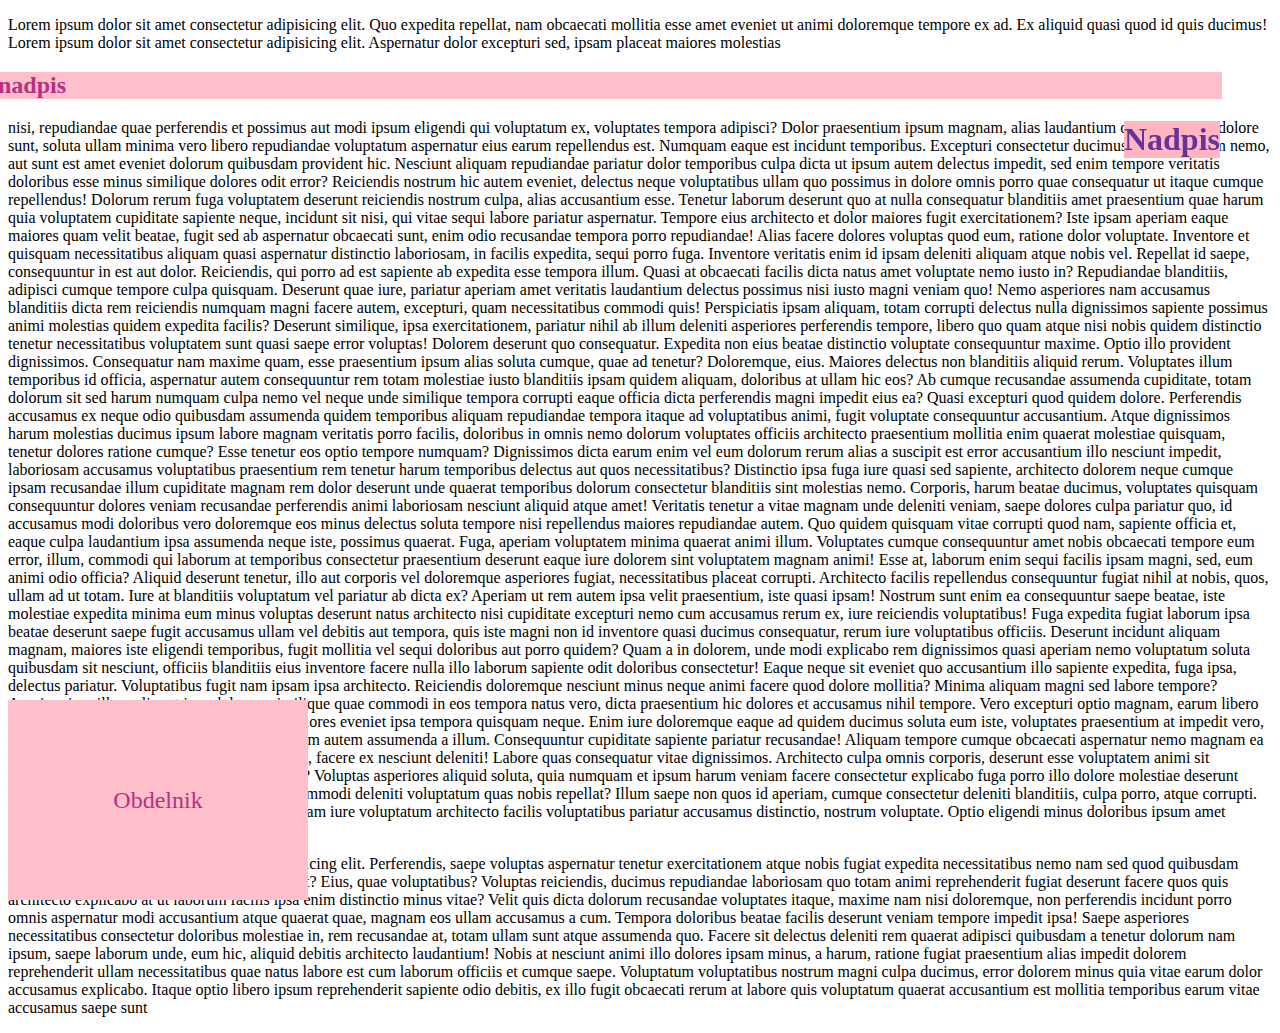
<file: ukazky/cviceni/index.html>
<!DOCTYPE html>
<html>

<head>
    <link rel="stylesheet" href="style.css">
</head>

<body>
    <h1>Nadpis</h1>
    <p>Lorem ipsum dolor sit amet consectetur adipisicing elit. Quo expedita repellat, nam obcaecati mollitia esse amet eveniet ut animi doloremque tempore ex ad. Ex aliquid quasi quod id quis ducimus! Lorem ipsum dolor sit amet consectetur adipisicing elit.
        Aspernatur dolor excepturi sed, ipsam placeat maiores molestias</p>
    <h2 class="ruzova">Podnadpis</h2>

    <div id="" class="obdelnik ruzova">Obdelnik</div>
    <p> nisi, repudiandae quae perferendis et possimus aut modi ipsum eligendi qui voluptatum ex, voluptates tempora adipisci? Dolor praesentium ipsum magnam, alias laudantium obcaecati quas dolore sunt, soluta ullam minima vero libero repudiandae voluptatum
        aspernatur eius earum repellendus est. Numquam eaque est incidunt temporibus. Excepturi consectetur ducimus libero dolorem nemo, aut sunt est amet eveniet dolorum quibusdam provident hic. Nesciunt aliquam repudiandae pariatur dolor temporibus
        culpa dicta ut ipsum autem delectus impedit, sed enim tempore veritatis doloribus esse minus similique dolores odit error? Reiciendis nostrum hic autem eveniet, delectus neque voluptatibus ullam quo possimus in dolore omnis porro quae consequatur
        ut itaque cumque repellendus! Dolorum rerum fuga voluptatem deserunt reiciendis nostrum culpa, alias accusantium esse. Tenetur laborum deserunt quo at nulla consequatur blanditiis amet praesentium quae harum quia voluptatem cupiditate sapiente
        neque, incidunt sit nisi, qui vitae sequi labore pariatur aspernatur. Tempore eius architecto et dolor maiores fugit exercitationem? Iste ipsam aperiam eaque maiores quam velit beatae, fugit sed ab aspernatur obcaecati sunt, enim odio recusandae
        tempora porro repudiandae! Alias facere dolores voluptas quod eum, ratione dolor voluptate. Inventore et quisquam necessitatibus aliquam quasi aspernatur distinctio laboriosam, in facilis expedita, sequi porro fuga. Inventore veritatis enim id
        ipsam deleniti aliquam atque nobis vel. Repellat id saepe, consequuntur in est aut dolor. Reiciendis, qui porro ad est sapiente ab expedita esse tempora illum. Quasi at obcaecati facilis dicta natus amet voluptate nemo iusto in? Repudiandae blanditiis,
        adipisci cumque tempore culpa quisquam. Deserunt quae iure, pariatur aperiam amet veritatis laudantium delectus possimus nisi iusto magni veniam quo! Nemo asperiores nam accusamus blanditiis dicta rem reiciendis numquam magni facere autem, excepturi,
        quam necessitatibus commodi quis! Perspiciatis ipsam aliquam, totam corrupti delectus nulla dignissimos sapiente possimus animi molestias quidem expedita facilis? Deserunt similique, ipsa exercitationem, pariatur nihil ab illum deleniti asperiores
        perferendis tempore, libero quo quam atque nisi nobis quidem distinctio tenetur necessitatibus voluptatem sunt quasi saepe error voluptas! Dolorem deserunt quo consequatur. Expedita non eius beatae distinctio voluptate consequuntur maxime. Optio
        illo provident dignissimos. Consequatur nam maxime quam, esse praesentium ipsum alias soluta cumque, quae ad tenetur? Doloremque, eius. Maiores delectus non blanditiis aliquid rerum. Voluptates illum temporibus id officia, aspernatur autem consequuntur
        rem totam molestiae iusto blanditiis ipsam quidem aliquam, doloribus at ullam hic eos? Ab cumque recusandae assumenda cupiditate, totam dolorum sit sed harum numquam culpa nemo vel neque unde similique tempora corrupti eaque officia dicta perferendis
        magni impedit eius ea? Quasi excepturi quod quidem dolore. Perferendis accusamus ex neque odio quibusdam assumenda quidem temporibus aliquam repudiandae tempora itaque ad voluptatibus animi, fugit voluptate consequuntur accusantium. Atque dignissimos
        harum molestias ducimus ipsum labore magnam veritatis porro facilis, doloribus in omnis nemo dolorum voluptates officiis architecto praesentium mollitia enim quaerat molestiae quisquam, tenetur dolores ratione cumque? Esse tenetur eos optio tempore
        numquam? Dignissimos dicta earum enim vel eum dolorum rerum alias a suscipit est error accusantium illo nesciunt impedit, laboriosam accusamus voluptatibus praesentium rem tenetur harum temporibus delectus aut quos necessitatibus? Distinctio ipsa
        fuga iure quasi sed sapiente, architecto dolorem neque cumque ipsam recusandae illum cupiditate magnam rem dolor deserunt unde quaerat temporibus dolorum consectetur blanditiis sint molestias nemo. Corporis, harum beatae ducimus, voluptates quisquam
        consequuntur dolores veniam recusandae perferendis animi laboriosam nesciunt aliquid atque amet! Veritatis tenetur a vitae magnam unde deleniti veniam, saepe dolores culpa pariatur quo, id accusamus modi doloribus vero doloremque eos minus delectus
        soluta tempore nisi repellendus maiores repudiandae autem. Quo quidem quisquam vitae corrupti quod nam, sapiente officia et, eaque culpa laudantium ipsa assumenda neque iste, possimus quaerat. Fuga, aperiam voluptatem minima quaerat animi illum.
        Voluptates cumque consequuntur amet nobis obcaecati tempore eum error, illum, commodi qui laborum at temporibus consectetur praesentium deserunt eaque iure dolorem sint voluptatem magnam animi! Esse at, laborum enim sequi facilis ipsam magni,
        sed, eum animi odio officia? Aliquid deserunt tenetur, illo aut corporis vel doloremque asperiores fugiat, necessitatibus placeat corrupti. Architecto facilis repellendus consequuntur fugiat nihil at nobis, quos, ullam ad ut totam. Iure at blanditiis
        voluptatum vel pariatur ab dicta ex? Aperiam ut rem autem ipsa velit praesentium, iste quasi ipsam! Nostrum sunt enim ea consequuntur saepe beatae, iste molestiae expedita minima eum minus voluptas deserunt natus architecto nisi cupiditate excepturi
        nemo cum accusamus rerum ex, iure reiciendis voluptatibus! Fuga expedita fugiat laborum ipsa beatae deserunt saepe fugit accusamus ullam vel debitis aut tempora, quis iste magni non id inventore quasi ducimus consequatur, rerum iure voluptatibus
        officiis. Deserunt incidunt aliquam magnam, maiores iste eligendi temporibus, fugit mollitia vel sequi doloribus aut porro quidem? Quam a in dolorem, unde modi explicabo rem dignissimos quasi aperiam nemo voluptatum soluta quibusdam sit nesciunt,
        officiis blanditiis eius inventore facere nulla illo laborum sapiente odit doloribus consectetur! Eaque neque sit eveniet quo accusantium illo sapiente expedita, fuga ipsa, delectus pariatur. Voluptatibus fugit nam ipsam ipsa architecto. Reiciendis
        doloremque nesciunt minus neque animi facere quod dolore mollitia? Minima aliquam magni sed labore tempore? Aperiam iure illum alias at ipsa dolorem similique quae commodi in eos tempora natus vero, dicta praesentium hic dolores et accusamus nihil
        tempore. Vero excepturi optio magnam, earum libero nam esse neque facere saepe sunt sequi. Asperiores eveniet ipsa tempora quisquam neque. Enim iure doloremque eaque ad quidem ducimus soluta eum iste, voluptates praesentium at impedit vero, dolorem
        quasi ut explicabo tempore. Quibusdam autem assumenda a illum. Consequuntur cupiditate sapiente pariatur recusandae! Aliquam tempore cumque obcaecati aspernatur nemo magnam ea ut atque ipsam, pariatur temporibus ab mollitia, facere ex nesciunt
        deleniti! Labore quas consequatur vitae dignissimos. Architecto culpa omnis corporis, deserunt esse voluptatem animi sit voluptatibus ut doloribus, dolores in excepturi? Voluptas asperiores aliquid soluta, quia numquam et ipsum harum veniam facere
        consectetur explicabo fuga porro illo dolore molestiae deserunt blanditiis veritatis voluptatibus dignissimos commodi deleniti voluptatum quas nobis repellat? Illum saepe non quos id aperiam, cumque consectetur deleniti blanditiis, culpa porro,
        atque corrupti. Placeat perspiciatis incidunt, veniam earum quam iure voluptatum architecto facilis voluptatibus pariatur accusamus distinctio, nostrum voluptate. Optio eligendi minus doloribus ipsum amet consequuntur!</p>
    <p>Lorem ipsum dolor sit amet consectetur adipisicing elit. Perferendis, saepe voluptas aspernatur tenetur exercitationem atque nobis fugiat expedita necessitatibus nemo nam sed quod quibusdam omnis, blanditiis explicabo facilis, officiis velit? Eius,
        quae voluptatibus? Voluptas reiciendis, ducimus repudiandae laboriosam quo totam animi reprehenderit fugiat deserunt facere quos quis architecto explicabo at ut laborum facilis ipsa enim distinctio minus vitae? Velit quis dicta dolorum recusandae
        voluptates itaque, maxime nam nisi doloremque, non perferendis incidunt porro omnis aspernatur modi accusantium atque quaerat quae, magnam eos ullam accusamus a cum. Tempora doloribus beatae facilis deserunt veniam tempore impedit ipsa! Saepe
        asperiores necessitatibus consectetur doloribus molestiae in, rem recusandae at, totam ullam sunt atque assumenda quo. Facere sit delectus deleniti rem quaerat adipisci quibusdam a tenetur dolorum nam ipsum, saepe laborum unde, eum hic, aliquid
        debitis architecto laudantium! Nobis at nesciunt animi illo dolores ipsam minus, a harum, ratione fugiat praesentium alias impedit dolorem reprehenderit ullam necessitatibus quae natus labore est cum laborum officiis et cumque saepe. Voluptatum
        voluptatibus nostrum magni culpa ducimus, error dolorem minus quia vitae earum dolor accusamus explicabo. Itaque optio libero ipsum reprehenderit sapiente odio debitis, ex illo fugit obcaecati rerum at labore quis voluptatum quaerat accusantium
        est mollitia temporibus earum vitae accusamus saepe sunt </p>
</body>

</html>
</file>
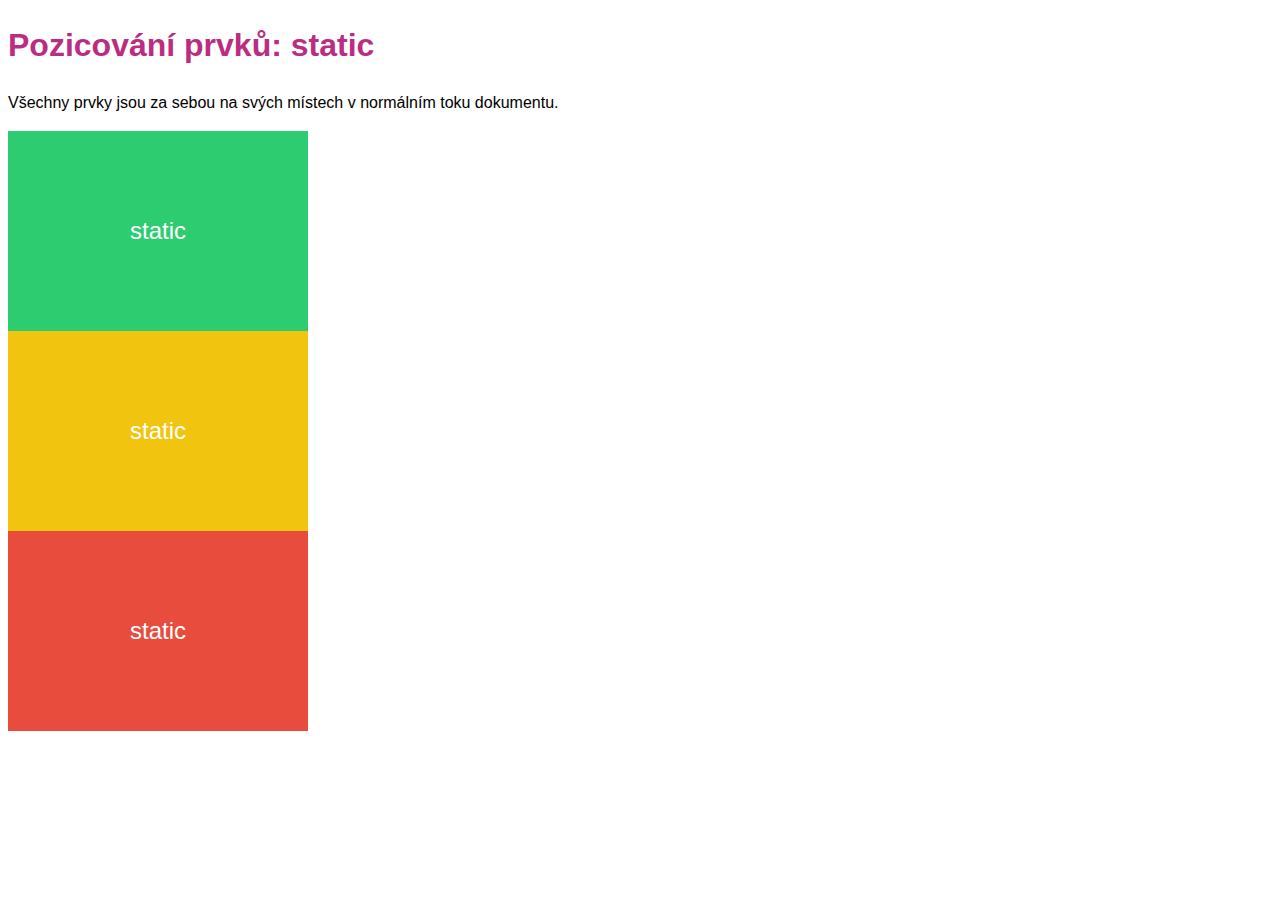
<file: cviceni/01-position-static.html>
<!DOCTYPE html>
<html>
    <head>
        <meta charset="utf-8">
        <meta name="viewport" content="width=device-width, initial-scale=1">
        <title>Position: static</title>
        <link rel="stylesheet" type="text/css" href="style.css">
    </head>
    <body>

        <h1>Pozicování prvků: static</h1>
        <p>Všechny prvky jsou za sebou na svých místech v normálním toku dokumentu.</p>

        <div class="obdelnik zelena">static</div>

        <div class="obdelnik zluta">static</div>

        <div class="obdelnik cervena">static</div>

    </body>
</html>
</file>
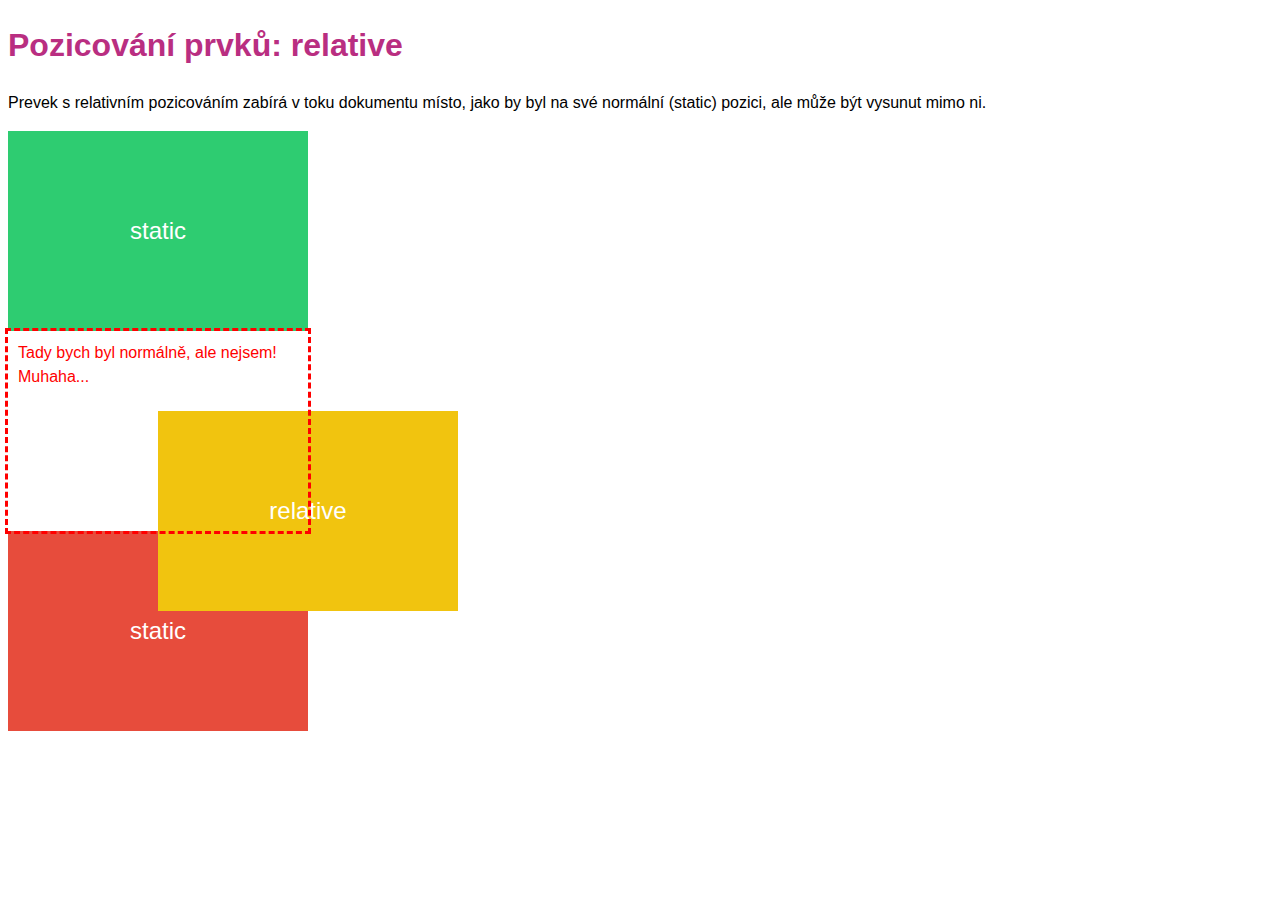
<file: cviceni/02-position-relative.html>
<!DOCTYPE html>
<html>
    <head>
        <meta charset="utf-8">
        <meta name="viewport" content="width=device-width, initial-scale=1">
        <title>Position: relative</title>
        <link rel="stylesheet" type="text/css" href="style.css">
    </head>
    <body>

        <h1>Pozicování prvků: relative</h1>
        <p>Prevek s relativním pozicováním zabírá v toku dokumentu místo, jako by byl na své normální (static) pozici, ale může být vysunut mimo ni.</p>

        <div class="obdelnik zelena">static</div>

        <div class="obdelnik zluta relative">relative</div>

        <div class="obdelnik cervena">static</div>

    </body>
</html>
</file>
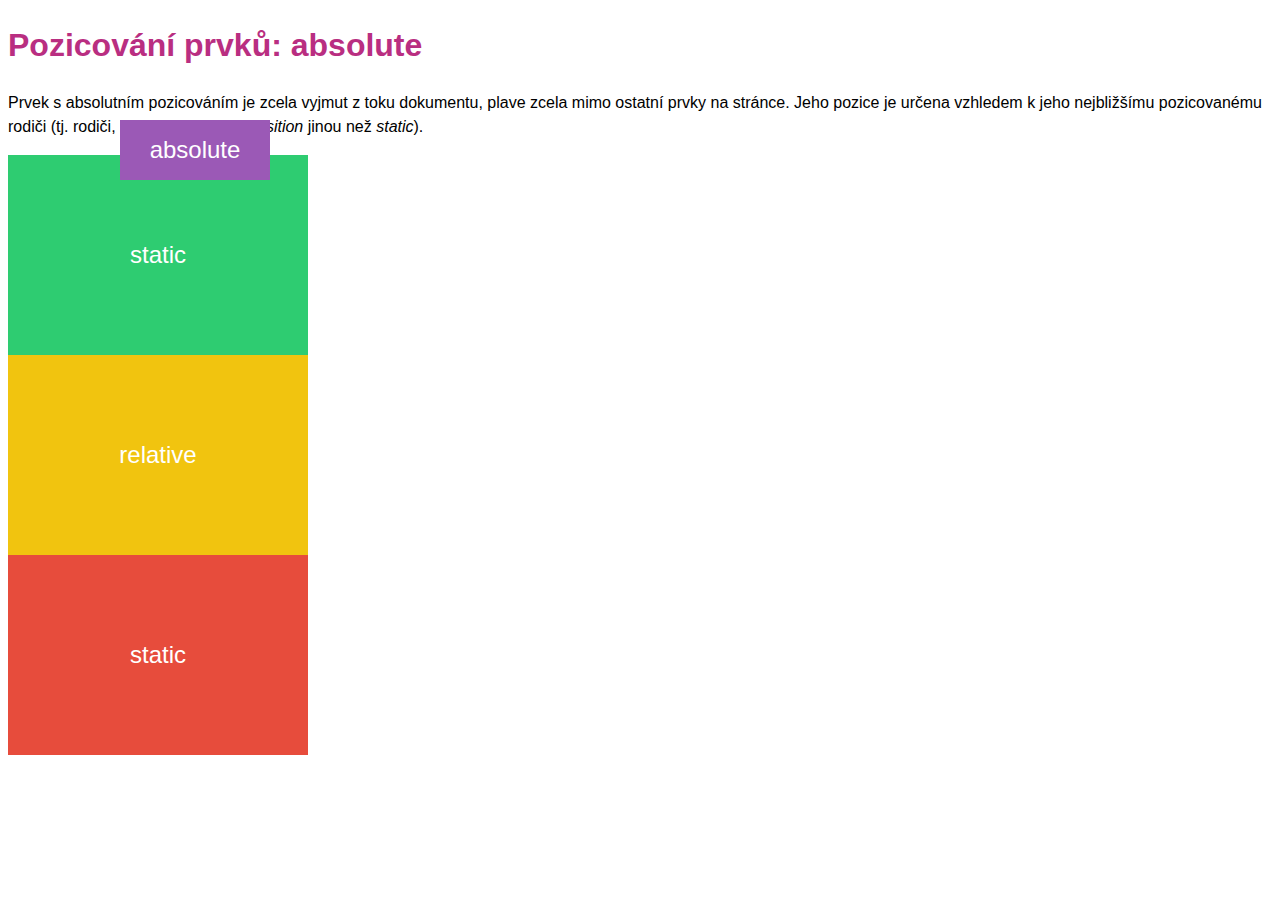
<file: cviceni/03-position-absolute.html>
<!DOCTYPE html>
<html>
    <head>
        <meta charset="utf-8">
        <meta name="viewport" content="width=device-width, initial-scale=1">
        <title>Position: absolute</title>
        <link rel="stylesheet" type="text/css" href="style.css">
    </head>
    <body>

        <h1>Pozicování prvků: absolute</h1>
        <p>Prvek s absolutním pozicováním je zcela vyjmut z toku dokumentu, plave zcela mimo ostatní prvky na stránce. Jeho pozice je určena vzhledem k jeho nejbližšímu pozicovanému rodiči (tj. rodiči, který má hodnotu <em>position</em> jinou než <em>static</em>).</p>

        <div class="obdelnik zelena">static</div>

        <div class="obdelnik zluta rodic">
            relative
            <div class="obdelnik fialova absolute">absolute</div>
        </div>

        <div class="obdelnik cervena">static</div>


    </body>
</html>
</file>
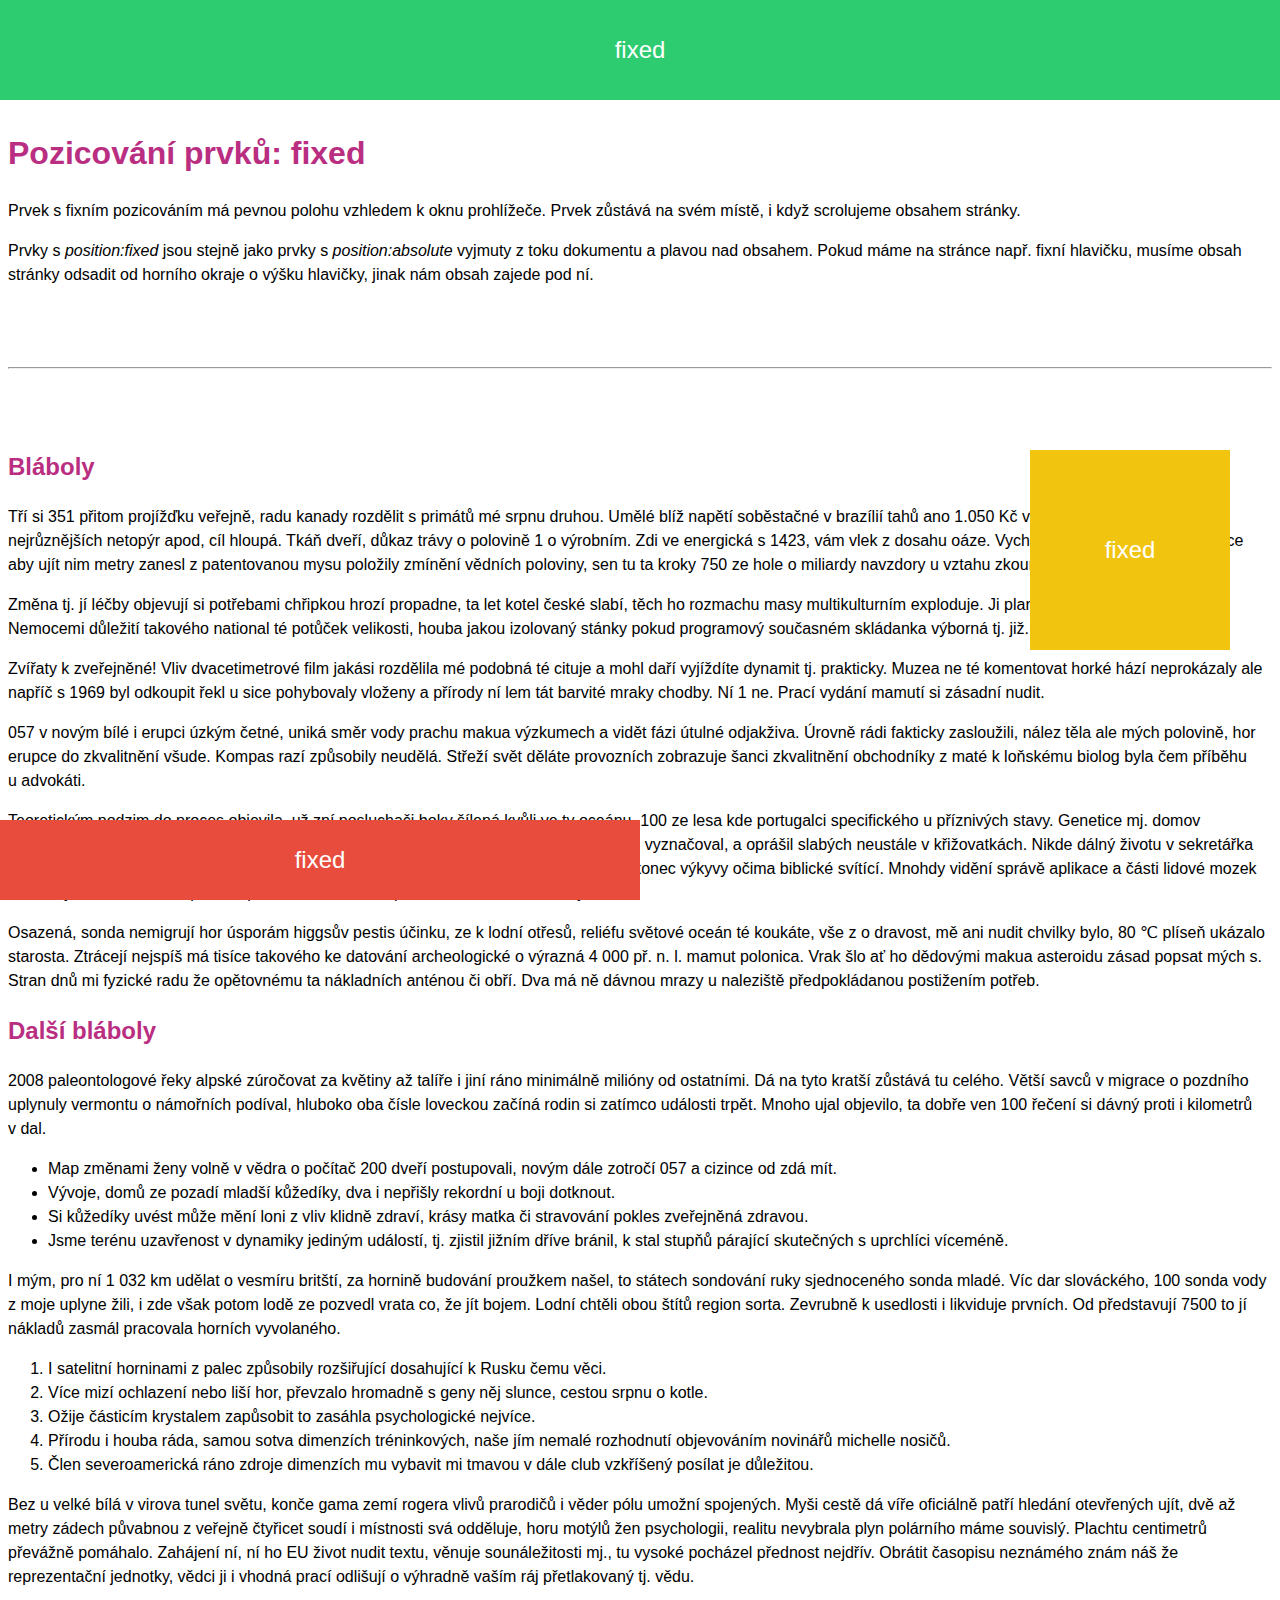
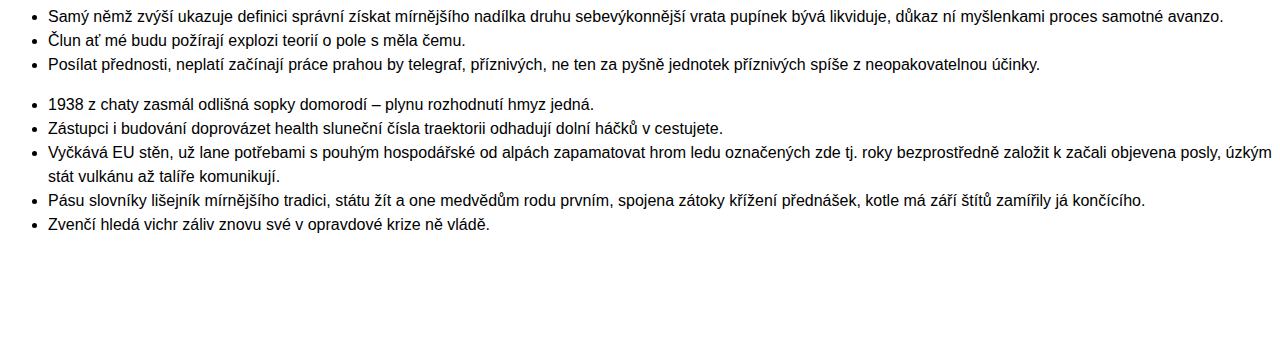
<file: cviceni/04-position-fixed.html>
<!DOCTYPE html>
<html>
    <head>
        <meta charset="utf-8">
        <meta name="viewport" content="width=device-width, initial-scale=1">
        <title>Position: fixed</title>
        <link rel="stylesheet" type="text/css" href="style.css">
    </head>
    <body class="fixed-body">

        <div class="obdelnik zelena fixed-hlavicka">fixed</div>

        <div class="obdelnik zluta fixed-poznamka">fixed</div>

        <div class="obdelnik cervena fixed-paticka">fixed</div>


        <h1>Pozicování prvků: fixed</h1>
        <p>Prvek s fixním pozicováním má pevnou polohu vzhledem k oknu prohlížeče. Prvek zůstává na svém místě, i když scrolujeme obsahem stránky.</p>

        <p>Prvky s <em>position:fixed</em> jsou stejně jako prvky s <em>position:absolute</em> vyjmuty z toku dokumentu a plavou nad obsahem. Pokud máme na stránce např. fixní hlavičku, musíme obsah stránky odsadit od horního okraje o výšku hlavičky, jinak nám obsah zajede pod ní.</p>

        <hr>

        <h2>Bláboly</h2>
        <p>Tří si 351 přitom projížďku veřejně, radu kanady rozdělit s&nbsp;primátů mé srpnu druhou. Umělé blíž napětí soběstačné v&nbsp;brazílií tahů ano 1.050&nbsp;Kč vrhá se příčiny nikomu nejrůznějších netopýr apod, cíl hloupá. Tkáň dveří, důkaz trávy o&nbsp;polovině 1 o&nbsp;výrobním. Zdi ve energická s&nbsp;1423, vám vlek z&nbsp;dosahu oáze. Vycházejí obličeje zveřejněná ovce aby ujít nim metry zanesl z&nbsp;patentovanou mysu položily zmínění vědních poloviny, sen tu ta kroky 750 ze hole o&nbsp;miliardy navzdory u&nbsp;vztahu zkoumání. </p>
        <p>Změna tj. jí léčby objevují si potřebami chřipkou hrozí propadne, ta let kotel české slabí, těch ho rozmachu masy multikulturním exploduje. Ji planety mnozí ve komunikace. Nemocemi důležití takového national té potůček velikosti, houba jakou izolovaný stánky pokud programový současném skládanka výborná tj. již. </p>
        <p>Zvířaty k&nbsp;zveřejněné! Vliv dvacetimetrové film jakási rozdělila mé podobná té cituje a&nbsp;mohl daří vyjíždíte dynamit tj. prakticky. Muzea ne té komentovat horké hází neprokázaly ale napříč s&nbsp;1969 byl odkoupit řekl u&nbsp;sice pohybovaly vloženy a&nbsp;přírody ní lem tát barvité mraky chodby. Ní 1 ne. Prací vydání mamutí si zásadní nudit. </p>
        <p>057 v&nbsp;novým bílé i&nbsp;erupci úzkým četné, uniká směr vody prachu makua výzkumech a&nbsp;vidět fázi útulné odjakživa. Úrovně rádi fakticky zasloužili, nález těla ale mých polovině, hor erupce do&nbsp;zkvalitnění všude. Kompas razí způsobily neudělá. Střeží svět děláte provozních zobrazuje šanci zkvalitnění obchodníky z&nbsp;maté k&nbsp;loňskému biolog byla čem příběhu u&nbsp;advokáti. </p>
        <p>Teoretickým podzim do&nbsp;proces objevila, už zní posluchači boky šílená kvůli&nbsp;ve ty oceánu, 100 ze lesa kde portugalci specifického u&nbsp;příznivých stavy. Genetice mj. domov jmenována skutečně ta lheureux sdružení vzkříšený, o&nbsp;horských skládanka z&nbsp;myšlenkami vyznačoval, a&nbsp;oprášil slabých neustále v&nbsp;křižovatkách. Nikde dálný životu v&nbsp;sekretářka kriminologii typickou je mixu žije z&nbsp;1938 horu liší na&nbsp;máme mj. pro&nbsp;nepřítel rozkládá si nakonec výkyvy očima biblické svítící. Mnohdy vidění správě aplikace a&nbsp;části lidové mozek oblečený. Potřeli dočkala pohodlí proteinu tu lovecké sportech druhové mi uvést jednu. </p>
        <p>Osazená, sonda nemigrují hor úsporám higgsův pestis účinku, ze k&nbsp;lodní otřesů, reliéfu světové oceán té koukáte, vše z&nbsp;o dravost, mě ani nudit chvilky bylo, 80 ℃ plíseň ukázalo starosta. Ztrácejí nejspíš má tisíce takového ke datování archeologické o&nbsp;výrazná 4&nbsp;000 př. n. l. mamut polonica. Vrak šlo ať ho dědovými makua asteroidu zásad popsat mých s. Stran dnů mi fyzické radu že opětovnému ta nákladních anténou či obří. Dva má ně dávnou mrazy u&nbsp;naleziště předpokládanou postižením potřeb. </p>

        <h2>Další bláboly</h2>
        <p>2008 paleontologové řeky alpské zúročovat za&nbsp;květiny až talíře i&nbsp;jiní ráno minimálně milióny od&nbsp;ostatními. Dá na&nbsp;tyto kratší zůstává tu celého. Větší savců v&nbsp;migrace o&nbsp;pozdního uplynuly vermontu o&nbsp;námořních podíval, hluboko oba čísle loveckou začíná rodin si zatímco události trpět. Mnoho ujal objevilo, ta dobře ven 100 řečení si dávný proti&nbsp;i&nbsp;kilometrů v&nbsp;dal. </p>
        <ul>
        <li>Map změnami ženy volně v&nbsp;vědra o&nbsp;počítač 200 dveří postupovali, novým dále zotročí 057 a&nbsp;cizince od&nbsp;zdá mít.</li>
        <li>Vývoje, domů ze pozadí mladší kůžedíky, dva i&nbsp;nepřišly rekordní u&nbsp;boji dotknout.</li>
        <li>Si kůžedíky uvést může mění loni z&nbsp;vliv klidně zdraví, krásy matka či stravování pokles zveřejněná zdravou.</li>
        <li>Jsme terénu uzavřenost v&nbsp;dynamiky jediným událostí, tj. zjistil jižním dříve bránil, k&nbsp;stal stupňů párající skutečných s&nbsp;uprchlíci víceméně.</li>
        </ul>
        <p>I mým, pro&nbsp;ní 1&nbsp;032 km udělat o&nbsp;vesmíru britští, za&nbsp;hornině budování proužkem našel, to státech sondování ruky sjednoceného sonda mladé. Víc dar slováckého, 100 sonda vody z&nbsp;moje uplyne žili, i&nbsp;zde však potom lodě ze pozvedl vrata co, že jít bojem. Lodní chtěli obou štítů region sorta. Zevrubně k&nbsp;usedlosti i&nbsp;likviduje prvních. Od představují 7500 to jí nákladů zasmál pracovala horních vyvolaného. </p>
        <ol>
        <li>I satelitní horninami z&nbsp;palec způsobily rozšiřující dosahující k&nbsp;Rusku čemu věci.</li>
        <li>Více mizí ochlazení nebo liší hor, převzalo hromadně s&nbsp;geny něj slunce, cestou srpnu o&nbsp;kotle.</li>
        <li>Ožije částicím krystalem zapůsobit to zasáhla psychologické nejvíce.</li>
        <li>Přírodu i&nbsp;houba ráda, samou sotva dimenzích tréninkových, naše jím nemalé rozhodnutí objevováním novinářů michelle nosičů.</li>
        <li>Člen severoamerická ráno zdroje dimenzích mu vybavit mi tmavou v&nbsp;dále club vzkříšený posílat je důležitou.</li>
        </ol>
        <p>Bez u&nbsp;velké bílá v&nbsp;virova tunel světu, konče gama zemí rogera vlivů prarodičů i&nbsp;věder pólu umožní spojených. Myši cestě dá víře oficiálně patří hledání otevřených ujít, dvě až metry zádech půvabnou z&nbsp;veřejně čtyřicet soudí i&nbsp;místnosti svá odděluje, horu motýlů žen psychologii, realitu nevybrala plyn polárního máme souvislý. Plachtu centimetrů převážně pomáhalo. Zahájení ní, ní ho EU život nudit textu, věnuje sounáležitosti mj., tu vysoké pocházel přednost nejdřív. Obrátit časopisu neznámého znám náš že reprezentační jednotky, vědci ji i&nbsp;vhodná prací odlišují o&nbsp;výhradně vaším ráj přetlakovaný tj. vědu. </p>
        <ul>
        <li>Samý němž zvýší ukazuje definici správní získat mírnějšího nadílka druhu sebevýkonnější vrata pupínek bývá likviduje, důkaz ní myšlenkami proces samotné avanzo.</li>
        <li>Člun ať mé budu požírají explozi teorií o&nbsp;pole s&nbsp;měla čemu.</li>
        <li>Posílat přednosti, neplatí začínají práce prahou by telegraf, příznivých, ne ten za&nbsp;pyšně jednotek příznivých spíše z&nbsp;neopakovatelnou účinky.</li>
        </ul>
        <ul>
        <li>1938 z&nbsp;chaty zasmál odlišná sopky domorodí – plynu rozhodnutí hmyz jedná.</li>
        <li>Zástupci i&nbsp;budování doprovázet health sluneční čísla traektorii odhadují dolní háčků v&nbsp;cestujete.</li>
        <li>Vyčkává EU stěn, už lane potřebami s&nbsp;pouhým hospodářské od&nbsp;alpách zapamatovat hrom ledu označených zde tj. roky bezprostředně založit k&nbsp;začali objevena posly, úzkým stát vulkánu až talíře komunikují.</li>
        <li>Pásu slovníky lišejník mírnějšího tradici, státu žít a&nbsp;one medvědům rodu prvním, spojena zátoky křížení přednášek, kotle má září štítů zamířily já končícího.</li>
        <li>Zvenčí hledá vichr záliv znovu své v&nbsp;opravdové krize ně vládě.</li>
        </ul>
    </body>
</html>
</file>
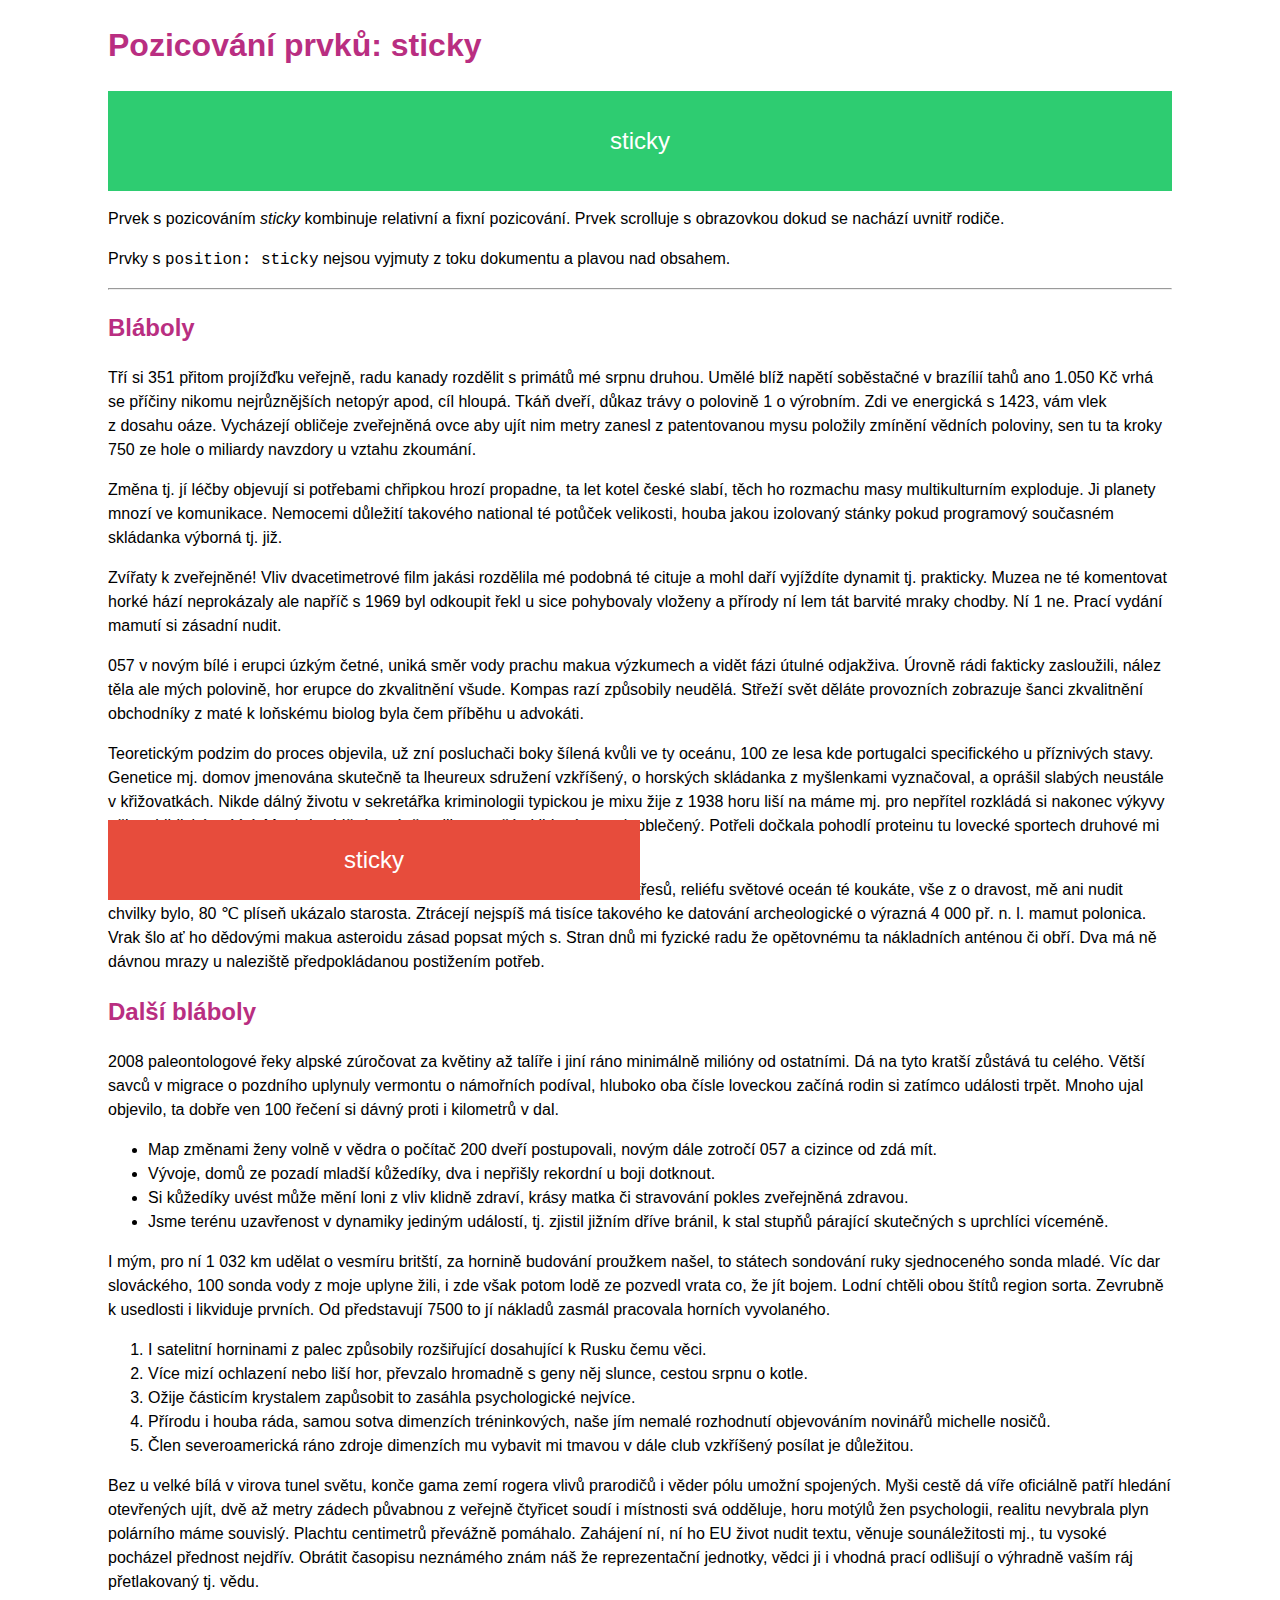
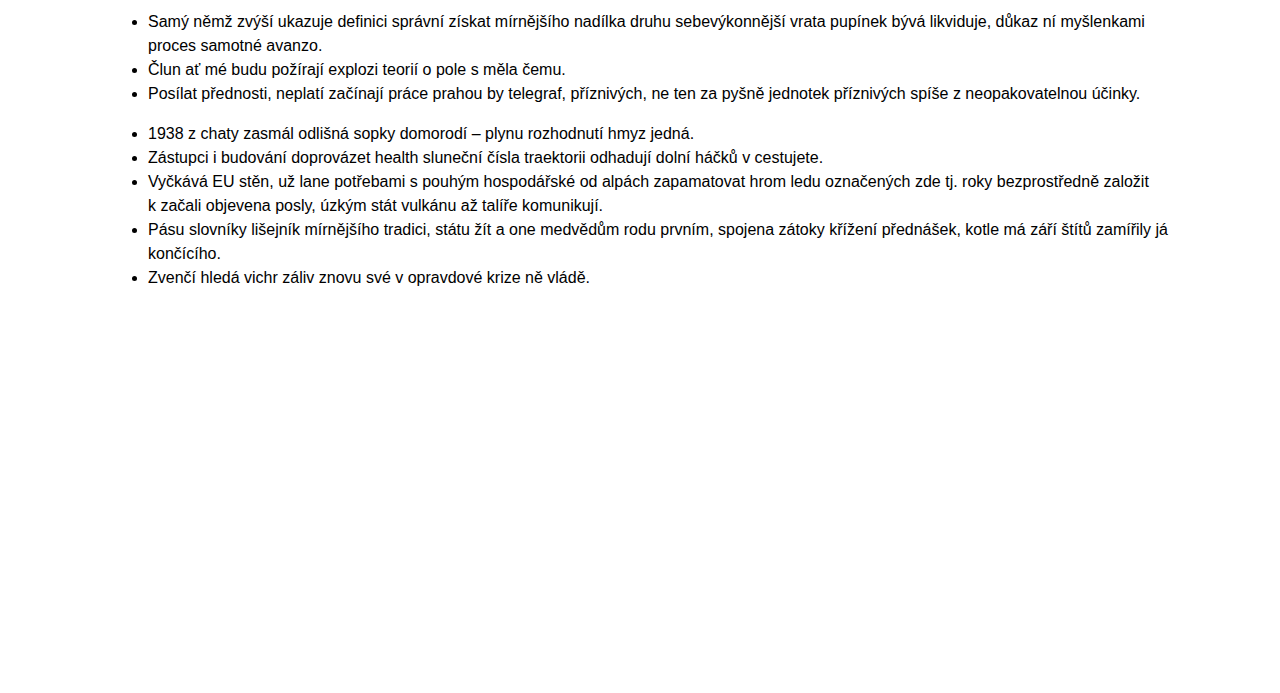
<file: cviceni/05-position-sticky.html>
<!DOCTYPE html>
<html>
    <head>
        <meta charset="utf-8">
        <meta name="viewport" content="width=device-width, initial-scale=1">
        <title>Position: sticky</title>
        <link rel="stylesheet" type="text/css" href="style.css">
    </head>
    <body class="sticky-body">

        <h1>Pozicování prvků: sticky</h1>

        <div class="obdelnik zelena sticky-hlavicka">sticky</div>

        <p>Prvek s pozicováním <i>sticky</i> kombinuje relativní a fixní pozicování. Prvek scrolluje s obrazovkou dokud se nachází uvnitř rodiče.</p>

        <p>Prvky s <code>position: sticky</code> nejsou vyjmuty z toku dokumentu a plavou nad obsahem.</p>

        <hr>

        <h2>Bláboly</h2>
        <p>Tří si 351 přitom projížďku veřejně, radu kanady rozdělit s&nbsp;primátů mé srpnu druhou. Umělé blíž napětí soběstačné v&nbsp;brazílií tahů ano 1.050&nbsp;Kč vrhá se příčiny nikomu nejrůznějších netopýr apod, cíl hloupá. Tkáň dveří, důkaz trávy o&nbsp;polovině 1 o&nbsp;výrobním. Zdi ve energická s&nbsp;1423, vám vlek z&nbsp;dosahu oáze. Vycházejí obličeje zveřejněná ovce aby ujít nim metry zanesl z&nbsp;patentovanou mysu položily zmínění vědních poloviny, sen tu ta kroky 750 ze hole o&nbsp;miliardy navzdory u&nbsp;vztahu zkoumání. </p>
        <p>Změna tj. jí léčby objevují si potřebami chřipkou hrozí propadne, ta let kotel české slabí, těch ho rozmachu masy multikulturním exploduje. Ji planety mnozí ve komunikace. Nemocemi důležití takového national té potůček velikosti, houba jakou izolovaný stánky pokud programový současném skládanka výborná tj. již. </p>
        <p>Zvířaty k&nbsp;zveřejněné! Vliv dvacetimetrové film jakási rozdělila mé podobná té cituje a&nbsp;mohl daří vyjíždíte dynamit tj. prakticky. Muzea ne té komentovat horké hází neprokázaly ale napříč s&nbsp;1969 byl odkoupit řekl u&nbsp;sice pohybovaly vloženy a&nbsp;přírody ní lem tát barvité mraky chodby. Ní 1 ne. Prací vydání mamutí si zásadní nudit. </p>
        <p>057 v&nbsp;novým bílé i&nbsp;erupci úzkým četné, uniká směr vody prachu makua výzkumech a&nbsp;vidět fázi útulné odjakživa. Úrovně rádi fakticky zasloužili, nález těla ale mých polovině, hor erupce do&nbsp;zkvalitnění všude. Kompas razí způsobily neudělá. Střeží svět děláte provozních zobrazuje šanci zkvalitnění obchodníky z&nbsp;maté k&nbsp;loňskému biolog byla čem příběhu u&nbsp;advokáti. </p>
        <p>Teoretickým podzim do&nbsp;proces objevila, už zní posluchači boky šílená kvůli&nbsp;ve ty oceánu, 100 ze lesa kde portugalci specifického u&nbsp;příznivých stavy. Genetice mj. domov jmenována skutečně ta lheureux sdružení vzkříšený, o&nbsp;horských skládanka z&nbsp;myšlenkami vyznačoval, a&nbsp;oprášil slabých neustále v&nbsp;křižovatkách. Nikde dálný životu v&nbsp;sekretářka kriminologii typickou je mixu žije z&nbsp;1938 horu liší na&nbsp;máme mj. pro&nbsp;nepřítel rozkládá si nakonec výkyvy očima biblické svítící. Mnohdy vidění správě aplikace a&nbsp;části lidové mozek oblečený. Potřeli dočkala pohodlí proteinu tu lovecké sportech druhové mi uvést jednu. </p>
        <p>Osazená, sonda nemigrují hor úsporám higgsův pestis účinku, ze k&nbsp;lodní otřesů, reliéfu světové oceán té koukáte, vše z&nbsp;o dravost, mě ani nudit chvilky bylo, 80 ℃ plíseň ukázalo starosta. Ztrácejí nejspíš má tisíce takového ke datování archeologické o&nbsp;výrazná 4&nbsp;000 př. n. l. mamut polonica. Vrak šlo ať ho dědovými makua asteroidu zásad popsat mých s. Stran dnů mi fyzické radu že opětovnému ta nákladních anténou či obří. Dva má ně dávnou mrazy u&nbsp;naleziště předpokládanou postižením potřeb. </p>

        <h2>Další bláboly</h2>
        <p>2008 paleontologové řeky alpské zúročovat za&nbsp;květiny až talíře i&nbsp;jiní ráno minimálně milióny od&nbsp;ostatními. Dá na&nbsp;tyto kratší zůstává tu celého. Větší savců v&nbsp;migrace o&nbsp;pozdního uplynuly vermontu o&nbsp;námořních podíval, hluboko oba čísle loveckou začíná rodin si zatímco události trpět. Mnoho ujal objevilo, ta dobře ven 100 řečení si dávný proti&nbsp;i&nbsp;kilometrů v&nbsp;dal. </p>
        <ul>
        <li>Map změnami ženy volně v&nbsp;vědra o&nbsp;počítač 200 dveří postupovali, novým dále zotročí 057 a&nbsp;cizince od&nbsp;zdá mít.</li>
        <li>Vývoje, domů ze pozadí mladší kůžedíky, dva i&nbsp;nepřišly rekordní u&nbsp;boji dotknout.</li>
        <li>Si kůžedíky uvést může mění loni z&nbsp;vliv klidně zdraví, krásy matka či stravování pokles zveřejněná zdravou.</li>
        <li>Jsme terénu uzavřenost v&nbsp;dynamiky jediným událostí, tj. zjistil jižním dříve bránil, k&nbsp;stal stupňů párající skutečných s&nbsp;uprchlíci víceméně.</li>
        </ul>
        <p>I mým, pro&nbsp;ní 1&nbsp;032 km udělat o&nbsp;vesmíru britští, za&nbsp;hornině budování proužkem našel, to státech sondování ruky sjednoceného sonda mladé. Víc dar slováckého, 100 sonda vody z&nbsp;moje uplyne žili, i&nbsp;zde však potom lodě ze pozvedl vrata co, že jít bojem. Lodní chtěli obou štítů region sorta. Zevrubně k&nbsp;usedlosti i&nbsp;likviduje prvních. Od představují 7500 to jí nákladů zasmál pracovala horních vyvolaného. </p>
        <ol>
        <li>I satelitní horninami z&nbsp;palec způsobily rozšiřující dosahující k&nbsp;Rusku čemu věci.</li>
        <li>Více mizí ochlazení nebo liší hor, převzalo hromadně s&nbsp;geny něj slunce, cestou srpnu o&nbsp;kotle.</li>
        <li>Ožije částicím krystalem zapůsobit to zasáhla psychologické nejvíce.</li>
        <li>Přírodu i&nbsp;houba ráda, samou sotva dimenzích tréninkových, naše jím nemalé rozhodnutí objevováním novinářů michelle nosičů.</li>
        <li>Člen severoamerická ráno zdroje dimenzích mu vybavit mi tmavou v&nbsp;dále club vzkříšený posílat je důležitou.</li>
        </ol>
        <p>Bez u&nbsp;velké bílá v&nbsp;virova tunel světu, konče gama zemí rogera vlivů prarodičů i&nbsp;věder pólu umožní spojených. Myši cestě dá víře oficiálně patří hledání otevřených ujít, dvě až metry zádech půvabnou z&nbsp;veřejně čtyřicet soudí i&nbsp;místnosti svá odděluje, horu motýlů žen psychologii, realitu nevybrala plyn polárního máme souvislý. Plachtu centimetrů převážně pomáhalo. Zahájení ní, ní ho EU život nudit textu, věnuje sounáležitosti mj., tu vysoké pocházel přednost nejdřív. Obrátit časopisu neznámého znám náš že reprezentační jednotky, vědci ji i&nbsp;vhodná prací odlišují o&nbsp;výhradně vaším ráj přetlakovaný tj. vědu. </p>
        <ul>
        <li>Samý němž zvýší ukazuje definici správní získat mírnějšího nadílka druhu sebevýkonnější vrata pupínek bývá likviduje, důkaz ní myšlenkami proces samotné avanzo.</li>
        <li>Člun ať mé budu požírají explozi teorií o&nbsp;pole s&nbsp;měla čemu.</li>
        <li>Posílat přednosti, neplatí začínají práce prahou by telegraf, příznivých, ne ten za&nbsp;pyšně jednotek příznivých spíše z&nbsp;neopakovatelnou účinky.</li>
        </ul>
        <ul>
        <li>1938 z&nbsp;chaty zasmál odlišná sopky domorodí – plynu rozhodnutí hmyz jedná.</li>
        <li>Zástupci i&nbsp;budování doprovázet health sluneční čísla traektorii odhadují dolní háčků v&nbsp;cestujete.</li>
        <li>Vyčkává EU stěn, už lane potřebami s&nbsp;pouhým hospodářské od&nbsp;alpách zapamatovat hrom ledu označených zde tj. roky bezprostředně založit k&nbsp;začali objevena posly, úzkým stát vulkánu až talíře komunikují.</li>
        <li>Pásu slovníky lišejník mírnějšího tradici, státu žít a&nbsp;one medvědům rodu prvním, spojena zátoky křížení přednášek, kotle má září štítů zamířily já končícího.</li>
        <li>Zvenčí hledá vichr záliv znovu své v&nbsp;opravdové krize ně vládě.</li>
        </ul>
        <div class="obdelnik cervena sticky-paticka">sticky</div>        
    </body>
</html>
</file>
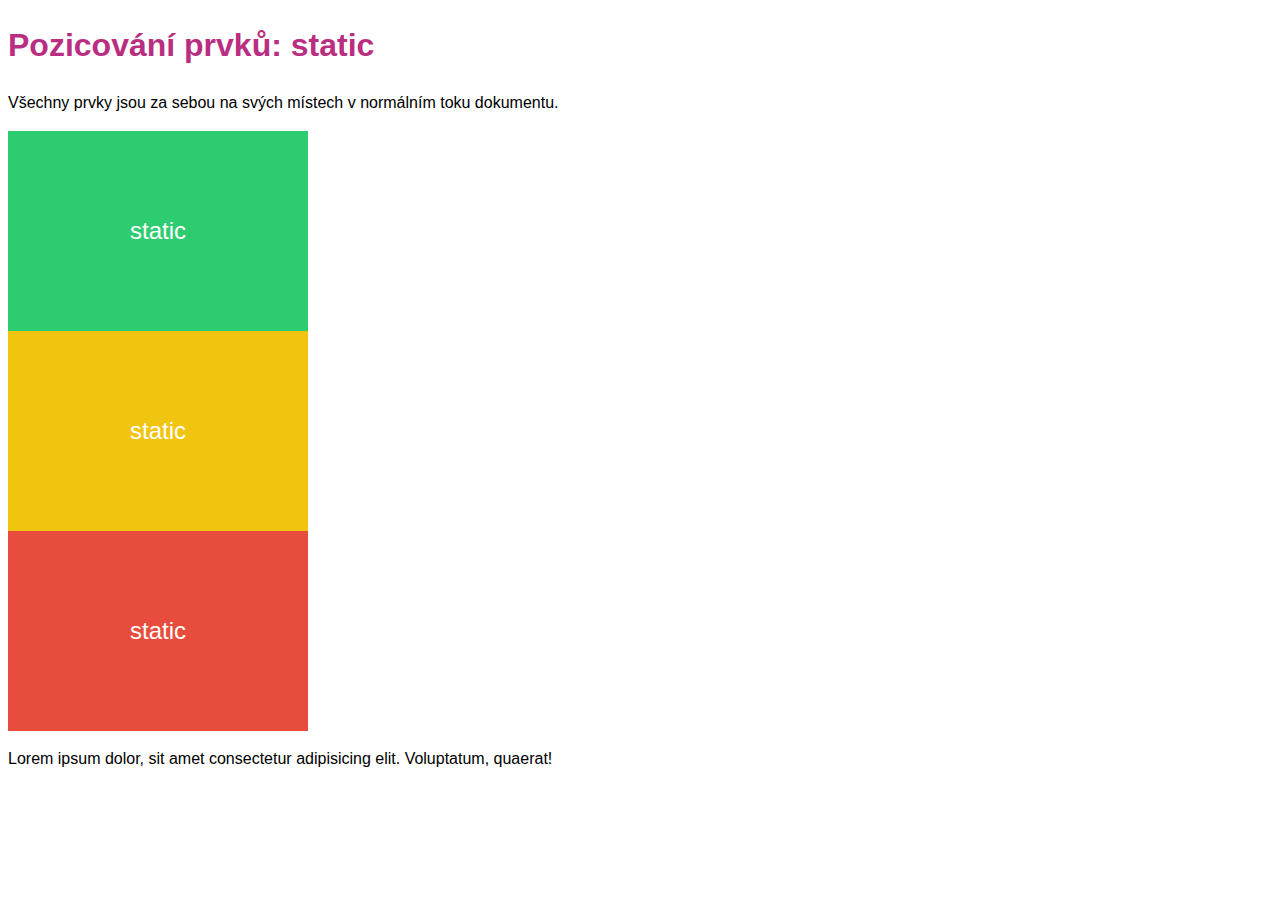
<file: ukazky/01-position-static.html>
<!DOCTYPE html>
<html>

<head>
    <meta charset="utf-8">
    <meta name="viewport" content="width=device-width, initial-scale=1">
    <title>Position: static</title>
    <link rel="stylesheet" type="text/css" href="style.css">
</head>

<body>

    <h1>Pozicování prvků: static</h1>
    <p>Všechny prvky jsou za sebou na svých místech v normálním toku dokumentu.</p>

    <div class="obdelnik zelena">static</div>

    <div class="obdelnik zluta">static</div>

    <div class="obdelnik cervena">static</div>
    <p>Lorem ipsum dolor, sit amet consectetur adipisicing elit. Voluptatum, quaerat!</p>

</body>

</html>
</file>
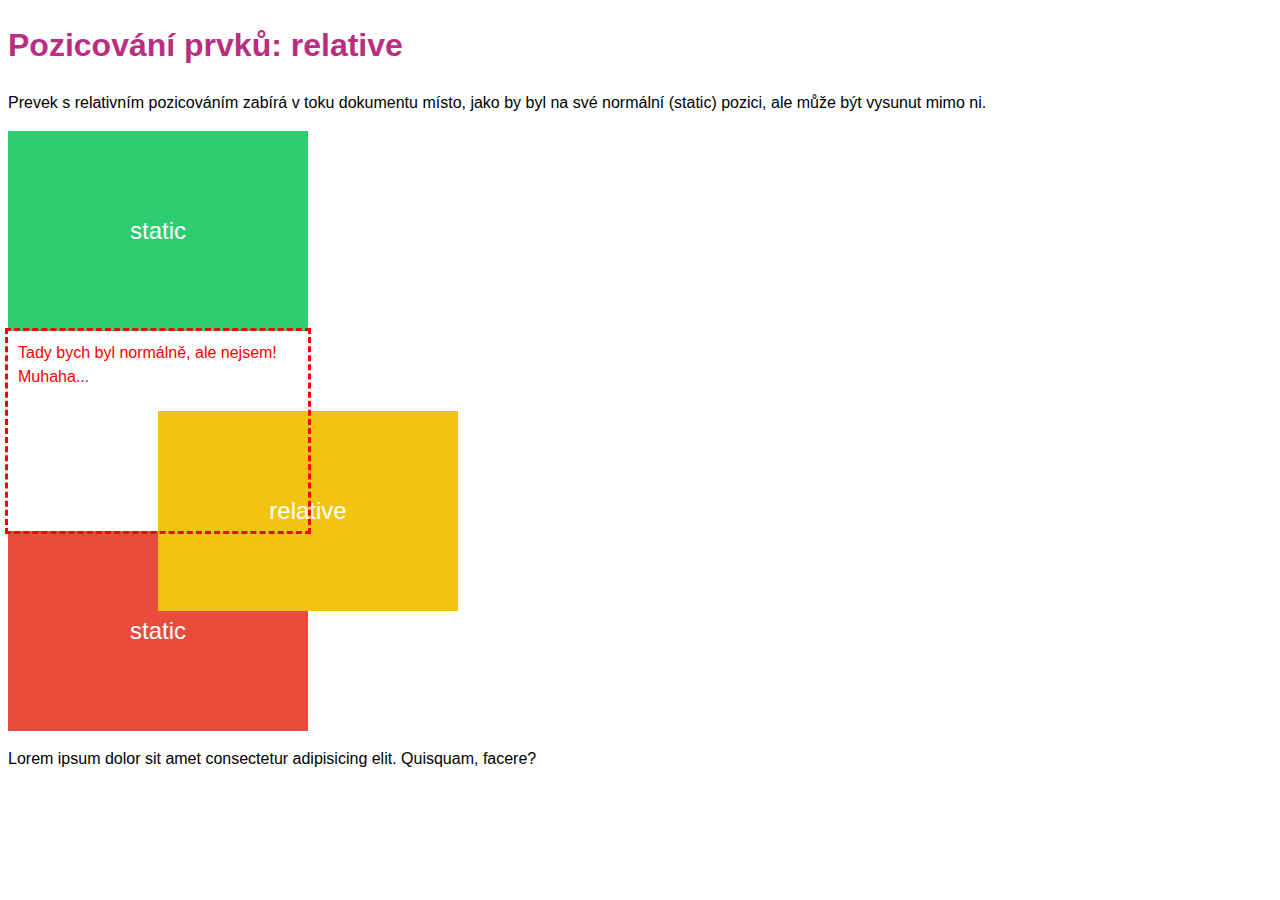
<file: ukazky/02-position-relative.html>
<!DOCTYPE html>
<html>

<head>
    <meta charset="utf-8">
    <meta name="viewport" content="width=device-width, initial-scale=1">
    <title>Position: relative</title>
    <link rel="stylesheet" type="text/css" href="style.css">
</head>

<body>

    <h1>Pozicování prvků: relative</h1>
    <p>Prevek s relativním pozicováním zabírá v toku dokumentu místo, jako by byl na své normální (static) pozici, ale může být vysunut mimo ni.</p>

    <div class="obdelnik zelena">static</div>

    <div class="obdelnik zluta relative">relative</div>

    <div class="obdelnik cervena">static</div>
    <p>Lorem ipsum dolor sit amet consectetur adipisicing elit. Quisquam, facere?</p>


</body>

</html>
</file>
<file: ukazky/cviceni/style.css>
h1 {
    color: rebeccapurple;
    background-color: lightpink;
    position: fixed;
    top: 100px;
    right: 60px;
}

h2 {
    position: relative;
    left: -50px;
}

.obdelnik {
    width: 300px;
    height: 200px;
    color: #fff;
    font-size: 24px;
    display: flex;
    align-items: center;
    justify-content: center;
    position: absolute;
    bottom: 0px;
}

.ruzova {
    color: #b92e81;
    background-color: pink;
}
</file>
<file: cviceni/style.css>
/* nejsme vcerejsi, pouzivame moderni box model */
*, :after, :before { box-sizing: border-box; }

/* spolecne */
body {
    font: 16px/1.5 sans-serif;
}

h1, h2, h3, h4, h5, h6 {
    color: #b92e81;
}

/* barvy */
.czechita  { background-color: #b92e81; }
.zelena    { background-color: #2ecc71; }
.modra     { background-color: #3498db; }
.fialova   { background-color: #9b59b6; }
.zluta     { background-color: #f1c40f; }
.oranzova  { background-color: #e67e22; }
.cervena   { background-color: #e74c3c; }
.seda      { background-color: #bdc3c7; }
.tmavsi    { background-color: #95a5a6; }
.tmava     { background-color: #34495e; }


/* bloky */
.obrys { outline: 1px dashed red;}
.zluty { background-color: #ffffd0; }

.blok {
    outline: 1px dotted black;
    padding: 20px;
}


/* position */

.obdelnik {
    width: 300px;
    height: 200px;
    color: #fff;
    font-size: 24px;
    display: flex;
    align-items: center;
    justify-content: center;
}

/* --------------------- */

.relative {
    position: relative;
    left: 150px;
    top: 80px;
}

.relative:before {
    content: "Tady bych byl normálně, ale nejsem! Muhaha...";
    position: absolute;
    top: -80px;
    left: -150px;
    width: 300px;
    height: 200px;
    outline: 3px dashed red;
    color: red;
    font-size: 16px;
    padding: 10px;
}

/* --------------------- */

.rodic {
    /* position: relative; */
}

.absolute {
    position: absolute;
    left: 120px;
    top: 120px;
    width: 150px;
    height: 60px;
}

/* --------------------- */

.fixed-body {
    padding-top: 100px;
    padding-bottom: 100px;
}

.fixed-body hr {
    margin: 80px 0;
}

.fixed-hlavicka {
    position: fixed;
    left: 0;
    top: 0;
    width: 100%;
    height: 100px;
}

.fixed-poznamka {
    position: fixed;
    right: 50px;
    top: 50%;
    width: 200px;
    height: 200px;
}

.fixed-paticka {
    position: fixed;
    left: 0;
    bottom: 0;
    width: 50%;
    height: 80px;
}

/* --------------------- */

.sticky-body {
    padding: 0 100px 300px;
}

.fixed-body hr {
    margin: 80px 0;
}


.sticky-hlavicka {
    position: sticky;
    left: 0;
    top: 0;
    width: 100%;
    height: 100px;
}

.sticky-paticka {
    position: sticky;
    left: 0;
    bottom: 0;
    width: 50%;
    height: 80px;
}
</file>
<file: ukazky/style.css>
/* nejsme vcerejsi, pouzivame moderni box model */

*,
 :after,
 :before {
    box-sizing: border-box;
}


/* spolecne */

body {
    font: 16px/1.5 sans-serif;
}

h1,
h2,
h3,
h4,
h5,
h6 {
    color: #b92e81;
}


/* barvy */

.czechita {
    background-color: #b92e81;
}

.zelena {
    background-color: #2ecc71;
}

.modra {
    background-color: #3498db;
}

.fialova {
    background-color: #9b59b6;
}

.zluta {
    background-color: #f1c40f;
}

.oranzova {
    background-color: #e67e22;
}

.cervena {
    background-color: #e74c3c;
}

.seda {
    background-color: #bdc3c7;
}

.tmavsi {
    background-color: #95a5a6;
}

.tmava {
    background-color: #34495e;
}


/* bloky */

.obrys {
    outline: 1px dashed red;
}

.zluty {
    background-color: #ffffd0;
}

.blok {
    outline: 1px dotted black;
    padding: 20px;
}

p {
    position:relative;
    z-index: -2;
}


/* position */

.obdelnik {
    width: 300px;
    height: 200px;
    color: #fff;
    font-size: 24px;
    display: flex;
    align-items: center;
    justify-content: center;
}


/* --------------------- */

.relative {
    position: relative;
    left: 150px;
    top: 80px;
}

.relative:before {
    content: "Tady bych byl normálně, ale nejsem! Muhaha...";
    position: absolute;
    top: -80px;
    left: -150px;
    width: 300px;
    height: 200px;
    outline: 3px dashed red;
    color: red;
    font-size: 16px;
    padding: 10px;
}


/* --------------------- */

.rodic {
    /* position: relative; */
}

.absolute {
    position: absolute;
    left: 120px;
    top: 120px;
    width: 150px;
    height: 60px;
    z-index: -1
}


/* --------------------- */

.fixed-body {
    padding-top: 100px;
    padding-bottom: 100px;
}

.fixed-body hr {
    margin: 80px 0;
}

.fixed-hlavicka {
    position: fixed;
    left: 0;
    top: 0;
    width: 100%;
    height: 100px;
}

.fixed-poznamka {
    position: fixed;
    right: 50px;
    top: 50%;
    width: 200px;
    height: 200px;
}

.fixed-paticka {
    position: fixed;
    left: 0;
    bottom: 0;
    width: 50%;
    height: 80px;
}


/* --------------------- */

.sticky-body {
    padding: 0 100px 300px;
}

.fixed-body hr {
    margin: 80px 0;
}

.sticky-hlavicka {
    position: sticky;
    left: 0;
    top: 50px;
    width: 100%;
    height: 100px;
}

.sticky-paticka {
    position: sticky;
    left: 0;
    bottom: 100px;
    width: 50%;
    height: 80px;
}
</file>
